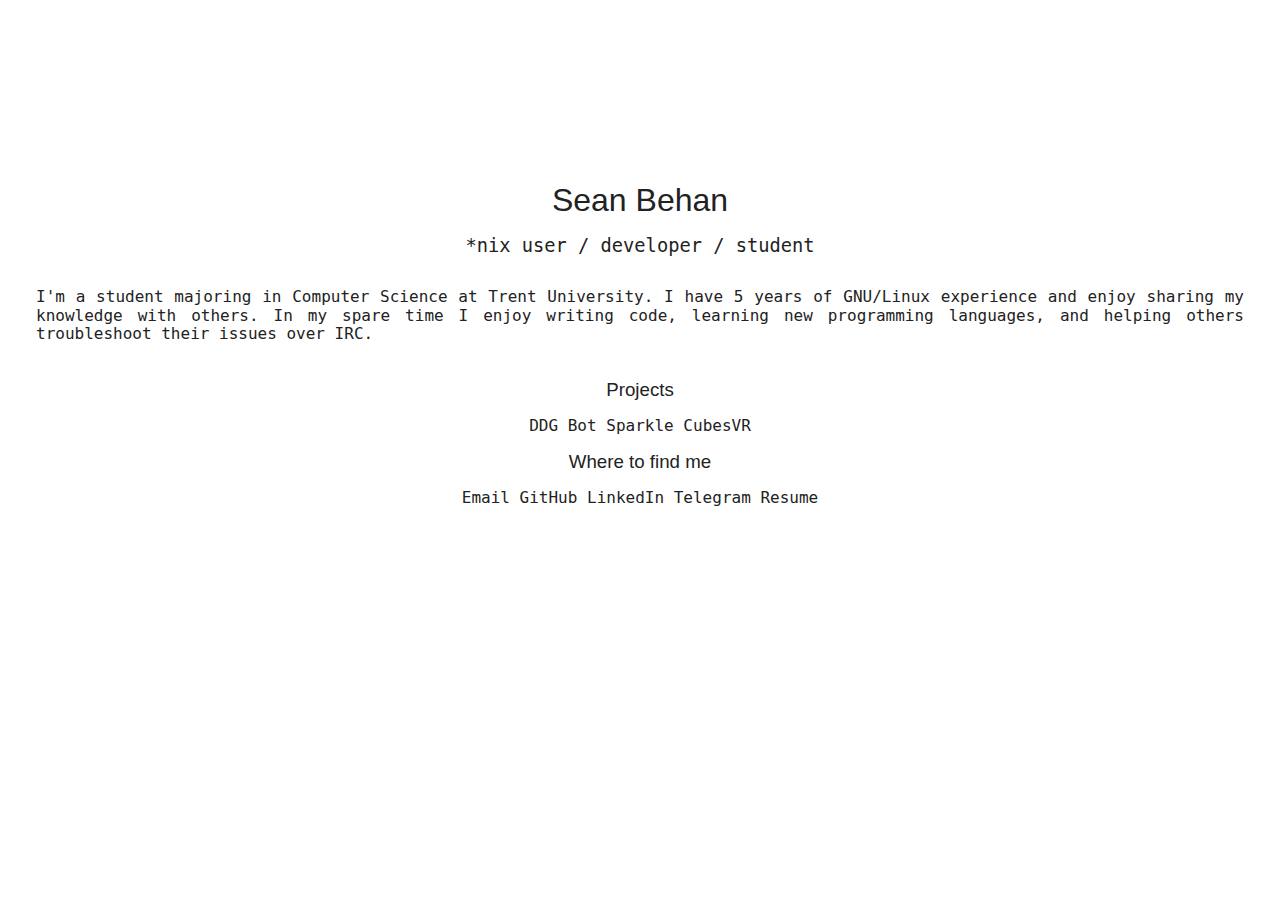
<file: amp/index.html>
<!DOCTYPE html>
<html amp lang="en">
<head>
  <meta charset="utf-8">
  <script async src="https://cdn.ampproject.org/v0.js"></script>
  <link rel="canonical" href="/">
  <style amp-boilerplate>body{-webkit-animation:-amp-start 8s steps(1,end) 0s 1 normal both;-moz-animation:-amp-start 8s steps(1,end) 0s 1 normal both;-ms-animation:-amp-start 8s steps(1,end) 0s 1 normal both;animation:-amp-start 8s steps(1,end) 0s 1 normal both}@-webkit-keyframes -amp-start{from{visibility:hidden}to{visibility:visible}}@-moz-keyframes -amp-start{from{visibility:hidden}to{visibility:visible}}@-ms-keyframes -amp-start{from{visibility:hidden}to{visibility:visible}}@-o-keyframes -amp-start{from{visibility:hidden}to{visibility:visible}}@keyframes -amp-start{from{visibility:hidden}to{visibility:visible}}</style><noscript><style amp-boilerplate>body{-webkit-animation:none;-moz-animation:none;-ms-animation:none;animation:none}</style></noscript>
  <title>Sean Behan - *nix user / developer / student</title>
  <meta name="description" content="Personal portfolio and contact info">
  <meta name="author" content="Sean Behan">

  <!-- Open Graph Tags ogp.me -->
  <meta property="og:title" content="Sean Behan - *nix user / developer / student" />
  <meta property="og:description" content="Personal portfolio and contact info"/>
  <meta property="og:image" content="https://secure.gravatar.com/avatar/a1f02ebb517a5fc8ac08b61c7bf34146?size=150"/>

  <!-- Mobile Specific Metas -->
  <meta name="viewport" content="width=device-width,minimum-scale=1,initial-scale=1">

  <!-- CSS 
  <link rel="stylesheet" href="css/normalize.min.css">
  <link rel="stylesheet" href="css/style.min.css">
   -->

<style amp-custom>
html{line-height:1.15;-ms-text-size-adjust:100%;-webkit-text-size-adjust:100%}body{margin:0}article,aside,footer,header,nav,section{display:block}h1{font-size:2em;margin:.67em 0}figcaption,figure,main{display:block}figure{margin:1em 40px}hr{box-sizing:content-box;height:0;overflow:visible}pre{font-family:monospace,monospace;font-size:1em}a{background-color:transparent;-webkit-text-decoration-skip:objects}abbr[title]{border-bottom:none;text-decoration:underline;text-decoration:underline dotted}b,strong{font-weight:inherit}b,strong{font-weight:bolder}code,kbd,samp{font-family:monospace,monospace;font-size:1em}dfn{font-style:italic}mark{background-color:#ff0;color:#000}small{font-size:80%}sub,sup{font-size:75%;line-height:0;position:relative;vertical-align:baseline}sub{bottom:-.25em}sup{top:-.5em}audio,video{display:inline-block}audio:not([controls]){display:none;height:0}img{border-style:none}svg:not(:root){overflow:hidden}button,input,optgroup,select,textarea{font-family:sans-serif;font-size:100%;line-height:1.15;margin:0}button,input{overflow:visible}button,select{text-transform:none}[type=reset],[type=submit],button,html [type=button]{-webkit-appearance:button}[type=button]::-moz-focus-inner,[type=reset]::-moz-focus-inner,[type=submit]::-moz-focus-inner,button::-moz-focus-inner{border-style:none;padding:0}[type=button]:-moz-focusring,[type=reset]:-moz-focusring,[type=submit]:-moz-focusring,button:-moz-focusring{outline:1px dotted ButtonText}fieldset{padding:.35em .75em .625em}legend{box-sizing:border-box;color:inherit;display:table;max-width:100%;padding:0;white-space:normal}progress{display:inline-block;vertical-align:baseline}textarea{overflow:auto}[type=checkbox],[type=radio]{box-sizing:border-box;padding:0}[type=number]::-webkit-inner-spin-button,[type=number]::-webkit-outer-spin-button{height:auto}[type=search]{-webkit-appearance:textfield;outline-offset:-2px}[type=search]::-webkit-search-cancel-button,[type=search]::-webkit-search-decoration{-webkit-appearance:none}::-webkit-file-upload-button{-webkit-appearance:button;font:inherit}details,menu{display:block}summary{display:list-item}canvas{display:inline-block}template{display:none}[hidden]{display:none}
.link,body{color:#222}body{font-family:Monospace,Sans-Serif;text-align:justify;margin:1em;font-size:1em}.section-title,h1{font-family:Sans-Serif}.container{display:grid;height:100%;margin-top:1em;grid-template-columns:repeat(auto-fit,minmax(100px,1fr));grid-template-rows:150px auto;grid-gap:1em;justify-items:center}h1,h3{margin:0;font-weight:300;grid-column:1/-1}.profile-pic{grid-row:1;grid-column:1/-1;border-radius:50%;height:100%}h1{font-size:2em}p{grid-column:1/-1;margin-left:20px;margin-right:20px;margin-bottom:20px}.links-flexbox,.section-title{grid-column:1/-1}.link{text-decoration:none}
</style>

  <!-- Favicon -->
  <link rel="shortcut icon" href="favicon.ico" type="image/x-icon">
  <link rel="icon" href="favicon.ico" type="image/x-icon">

<script type='application/ld+json'>
{
	"@context": "http://schema.org/",
	"@type": "Person",
	"birthDate": "09/07/1998",
	"email": "seanwbehan@riseup.net",
	"familyName": "Behan",
	"givenName": "Sean"
}
</script>

</head>

<body>
    <div class="container">
	<amp-img class="profile-pic" alt="profile picture" src="https://secure.gravatar.com/avatar/a1f02ebb517a5fc8ac08b61c7bf34146?size=150" width="150" height="150"></amp-img>
        <h1>Sean Behan</h1>
        <h3>*nix user / developer / student</h3>
	<p>
            I'm a student majoring in Computer Science at Trent University. I
            have 5 years of GNU/Linux experience and enjoy sharing my knowledge
            with others. In my spare time I enjoy writing code, learning new
            programming languages, and helping others troubleshoot their issues
            over IRC.
        </p>

        <h3 class="section-title">Projects</h3>
	    <div class=links-flexbox>
		<a class="link" href="https://github.com/codebam/duckduckgo-bot">DDG Bot</a>
		<a class="link" href="https://github.com/codebam/finhacks2016">Sparkle</a>
		<a class="link" href="https://github.com/codebam/ECHACKS2016">CubesVR</a>
	    </div>

        <h3 class="section-title">Where to find me</h3>
	    <div class=links-flexbox>
		<a class="link" href="email.txt">Email</a>
		<a class="link" href="https://github.com/codebam">GitHub</a>
		<a class="link" href="https://ca.linkedin.com/in/sean-behan-81727028">LinkedIn</a>
		<a class="link" href="https://t.me/codebam">Telegram</a>
		<a class="link" href="https://raw.githubusercontent.com/codebam/resume/master/resume-white.png">Resume</a>
	    </div>
    </div>
</body>

</html>
</file>
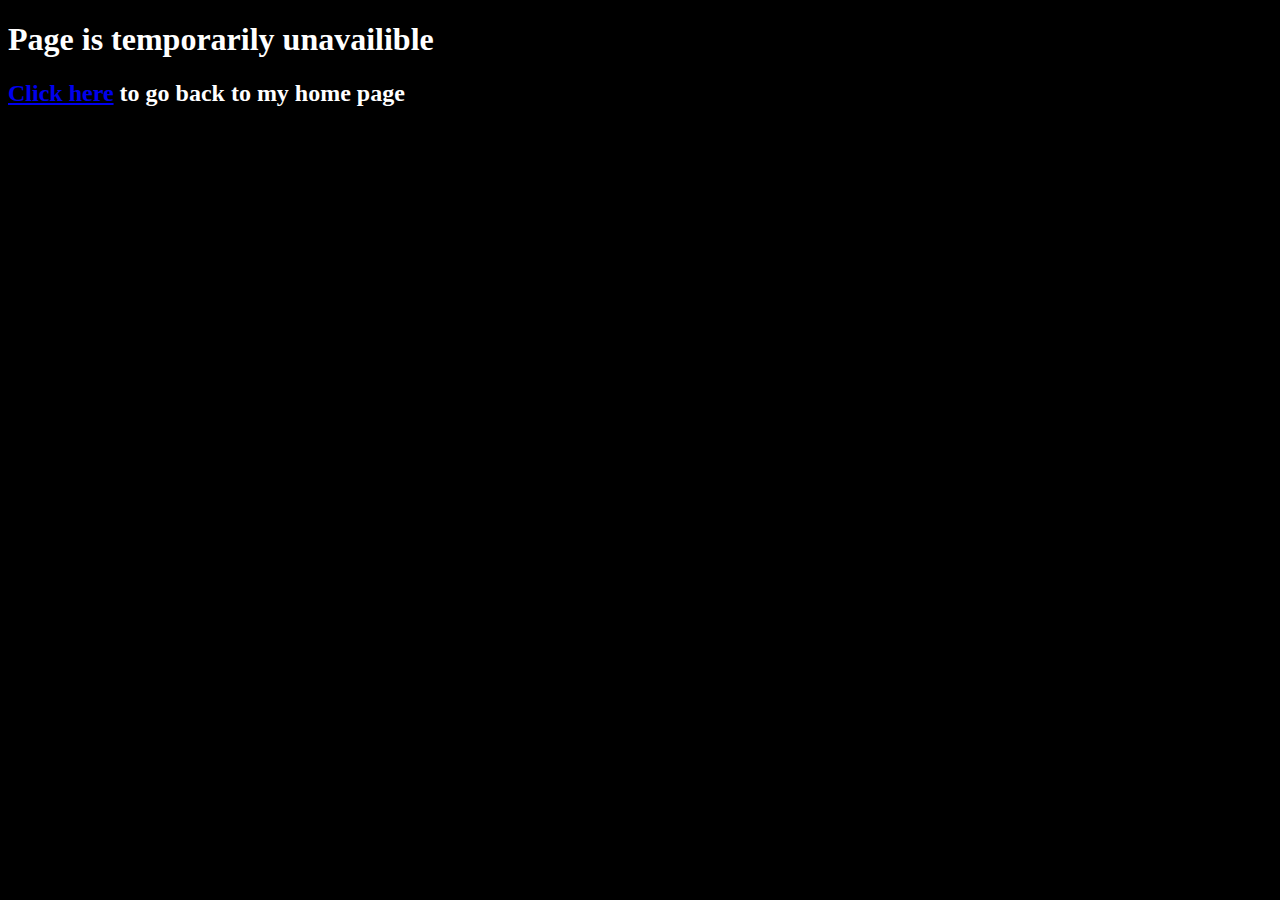
<file: 50x.html>
<!DOCTYPE html>
<html>
    <head>
        <meta http-equiv="content-type" content="text/html; charset=UTF-8">
        <meta charset="UTF-8">
        <title>Sean Behan - *nix user / developer / student</title>
        <meta  name="description="  content="Sean Behan's personal website. With portfolio, and contact info">
    <body style="background:black; color:white;">
        <h1>Page is temporarily unavailible</h1>
        <h2><a href=".">Click here</a> to go back to my home page</h2>
    </body>
</html>
</file>
